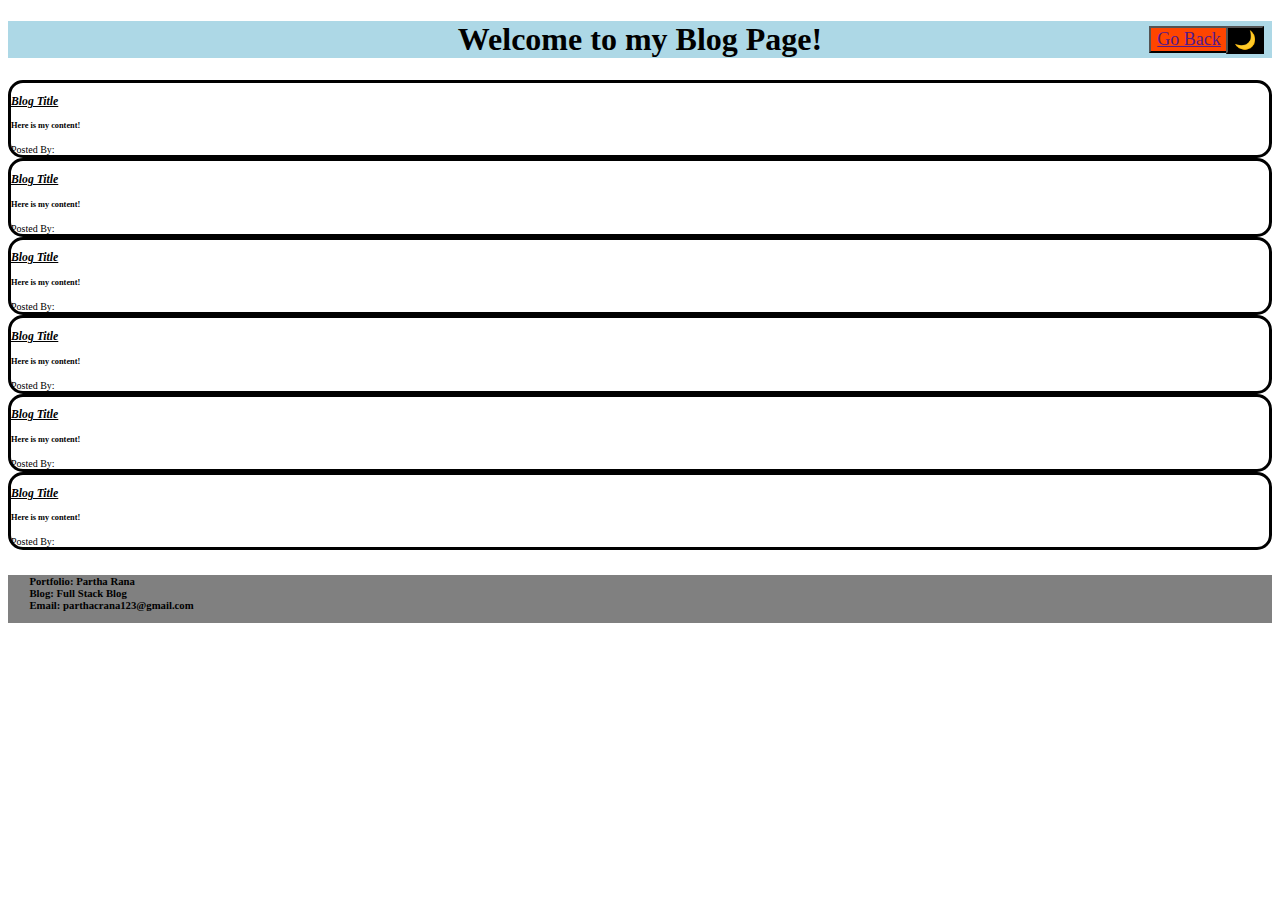
<file: index2.html>
<!-- BLOGS PAGE OF BLOG PROJECT -- BLOGS 2 -->
 <!DOCTYPE html>
 <html lang="en">
 <head>
    <meta charset="UTF-8">
    <meta name="viewport" content="width=device-width, initial-scale=1.0">
    <title>Blogs Page!</title>
    <link rel="stylesheet" href="./style2.css">
 </head>

 <body>
    <header>
        <h1>
            <center>Welcome to my Blog Page!</center>
            <button class="back-btn"><a href=""C:\Users\moomo\myfirstblog\index.html"">Go Back</a></button>
            <button id="dmode2">
                🌙
            </button>
        </h1>
    </header>

    <div>
        <div class="container">
            <h3>Blog Title</h3>
            <h5>Here is my content!</h5>
        <!-- TAKE USER INPUT AND ADD IT IN AS INFORMATION ARRAY  -->


            <h7>Posted By: </h7>
        </div>

        <div class="container">
            <h3>Blog Title</h3>
            <h5>Here is my content!</h5>
        <!-- TAKE USER INPUT AND ADD IT IN AS INFORMATION ARRAY  -->
         
            <h7>Posted By: </h7>
        </div>

        <div class="container">
            <h3>Blog Title</h3>
            <h5>Here is my content!</h5>
            <h7>Posted By: </h7>
        </div>

        <div class="container">
            <h3>Blog Title</h3>
            <h5>Here is my content!</h5>
            <h7>Posted By: </h7>
        </div>

        <div class="container">
            <h3>Blog Title</h3>
            <h5>Here is my content!</h5>
            <h7>Posted By: </h7>
        </div>

        <div class="container">
            <h3>Blog Title</h3>
            <h5>Here is my content!</h5>
            <h7>Posted By: </h7>
        </div>
    </div>
    
 </body>

 <footer>
    <h6><pre>
        Portfolio: Partha Rana
        Blog: Full Stack Blog
        Email: parthacrana123@gmail.com
        </pre>
    </h6>

 </footer>

 <script src="C:\Users\moomo\OneDrive\Desktop\script2.js"></script>
 </html>
</file>
<file: style2.css>
/* CSS OF BLOGS PAGE BLOGS 2 */
* {
    font-family: cursive;
}

header {
    text-align: center;
    background-color: lightblue;
}

.back-btn {
    position: absolute;
    top: 26px;
    right: 16px;
    font-size: 18px;
    background: orangered;
    /*  ALIGNING DARKMODE AND BACK BUTTONS SIDE BY SIDE  */
    right: 4%;

  }

  #dmode2 {
    position: absolute;
    display: inline;
    top: 26px;
    right: 16px;
    font-size: 18px;
    background: black;
    cursor: pointer;
  }

  .container {
    border: 3px solid black;
    border-radius: 15px;
    font-size: 10px;

  }
  
  .container h3 {
    font-style: italic;
    font-weight: bold;
    text-decoration: underline;
  }











  
footer {
    background-color: grey;
}
</file>
